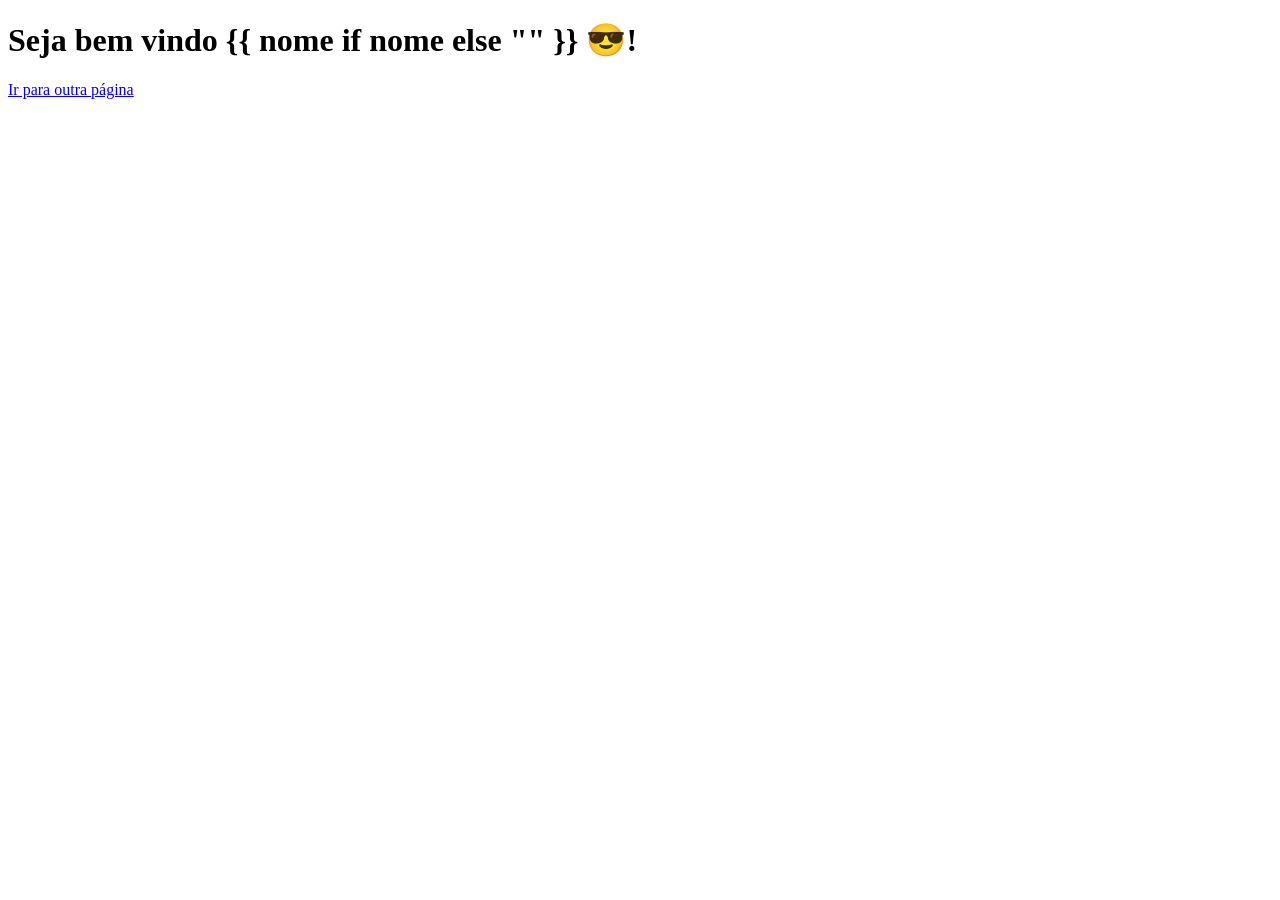
<file: Parte07-Flask/01_meu_primeiro_app/templates/index.html>
<!DOCTYPE html>
<html lang="pt-br">
<head>
    <meta charset="UTF-8">
    <meta name="viewport" content="width=device-width, initial-scale=1.0">
    <title>Document</title>
</head>
<body>
    <h1>Seja bem vindo {{ nome if nome else "" }} 😎!</h1>
    <a href="/novaPagina">Ir para outra página</a>
</body>
</html>
</file>
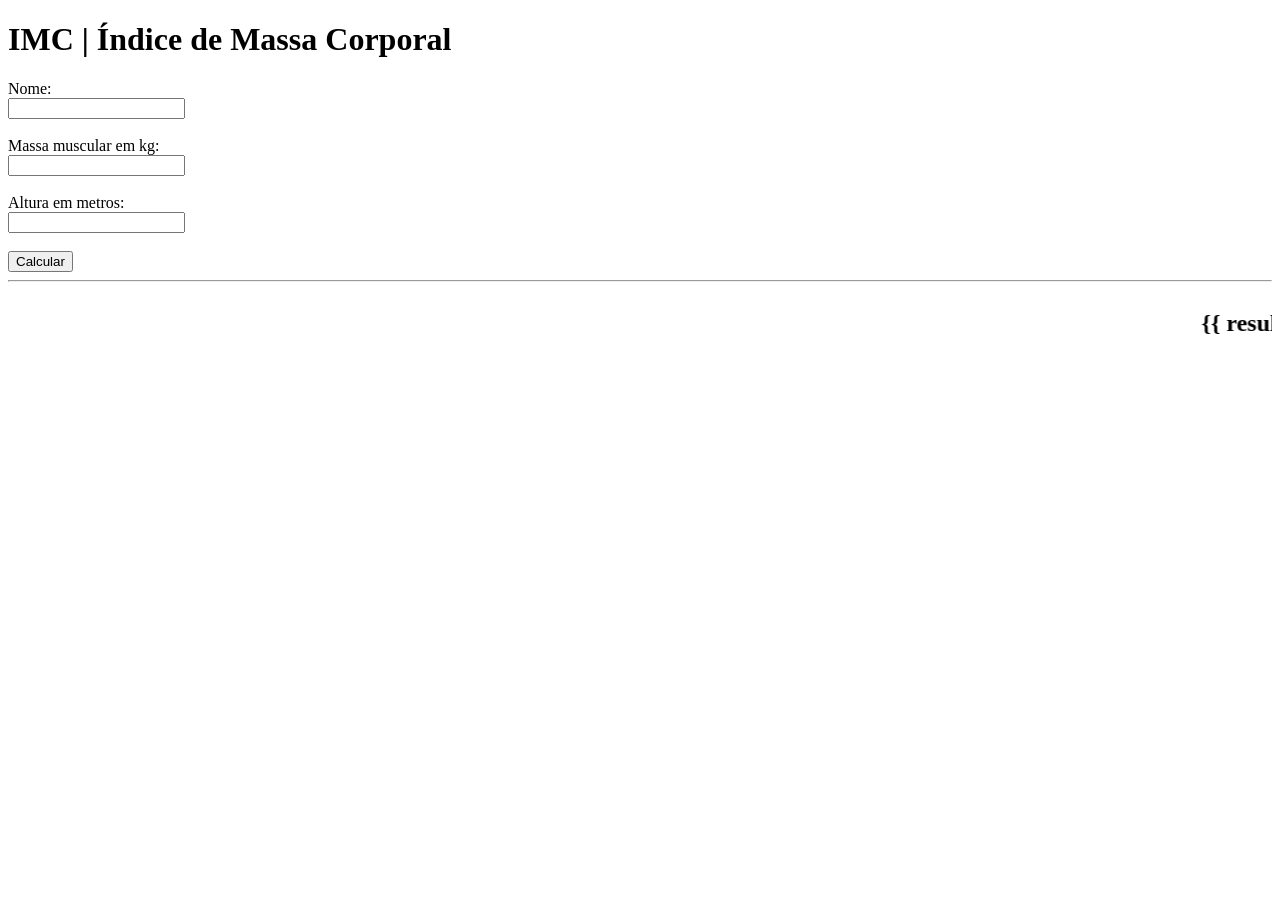
<file: Parte07-Flask/02_imc/templates/index.html>
<!DOCTYPE html>
<html lang="pt-br">
<head>
    <meta charset="UTF-8">
    <meta name="viewport" content="width=device-width, initial-scale=1.0">
    <title>IMC | Índice de Massa Corporal</title>
</head>
<body>
    <h1>IMC | Índice de Massa Corporal</h1>
    <form action="/imc" method="POST">
        <label for="nome">Nome:</label><br>
        <input type="text" name="nome" required><br><br>
        <label for="massa">Massa muscular em kg:</label><br>
        <input type="number" step="0.01" name="massa" required><br><br>
        <label for="altura">Altura em metros:</label><br>
        <input type="number" step="0.01" name="altura" required><br><br>
        <button type="submit">Calcular</button>
    </form>
    <hr>
    <marquee>
        <h2>{{ result if result else "" }}</h2>
    </marquee>
</body>
</html>
</file>
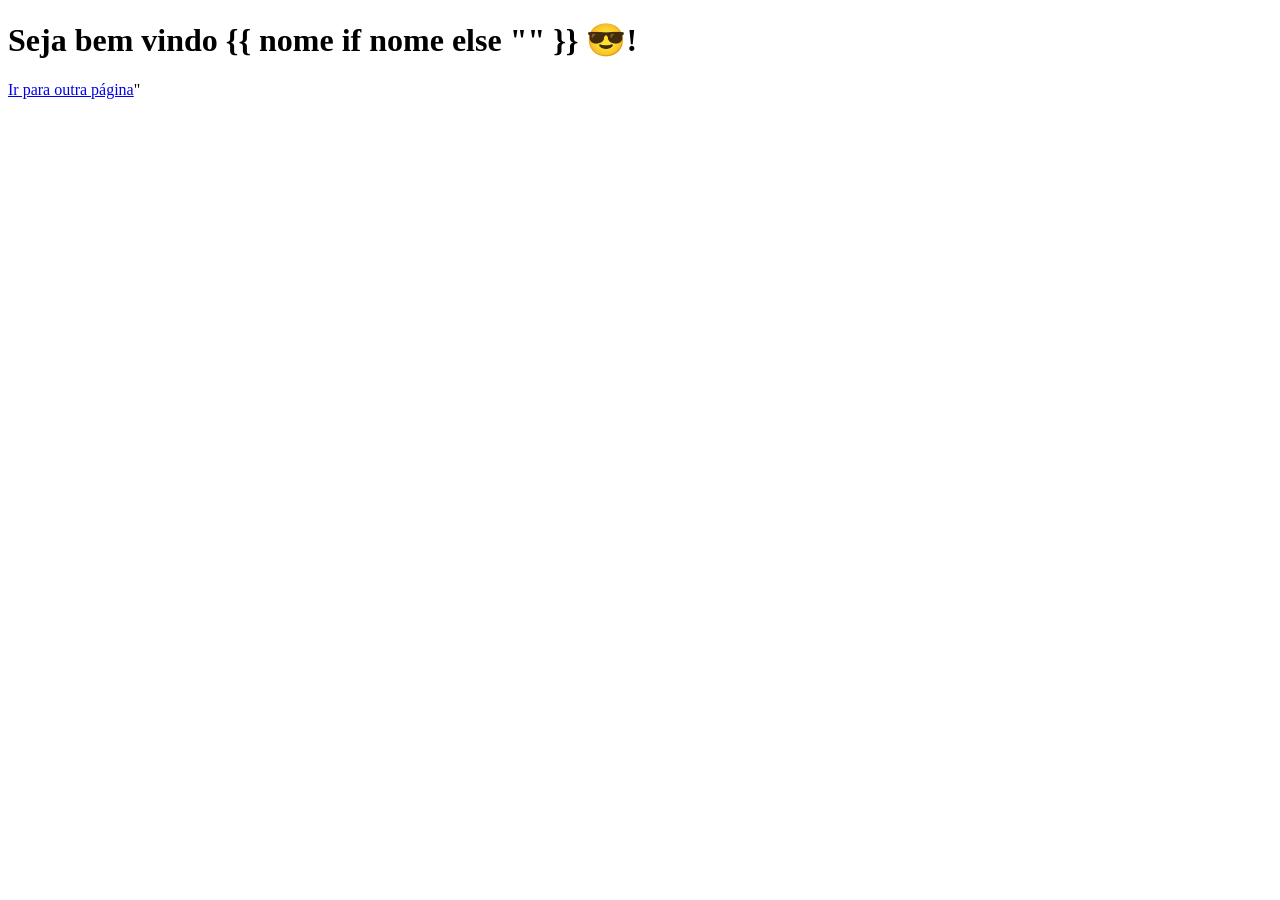
<file: Parte07_Flask/01_meu_primeiro_app/templates/index.html>
<!DOCTYPE html>
<html lang="pt-br">
<head>
    <meta charset="UTF-8">
    <meta name="viewport" content="width=device-width, initial-scale=1.0">
    <title>Document</title>
</head>
<body>
    <h1>Seja bem vindo {{ nome if nome else "" }} 😎!</h1>
    <a href="/novaPagina">Ir para outra página</a>"  
</body>
</html>
</file>
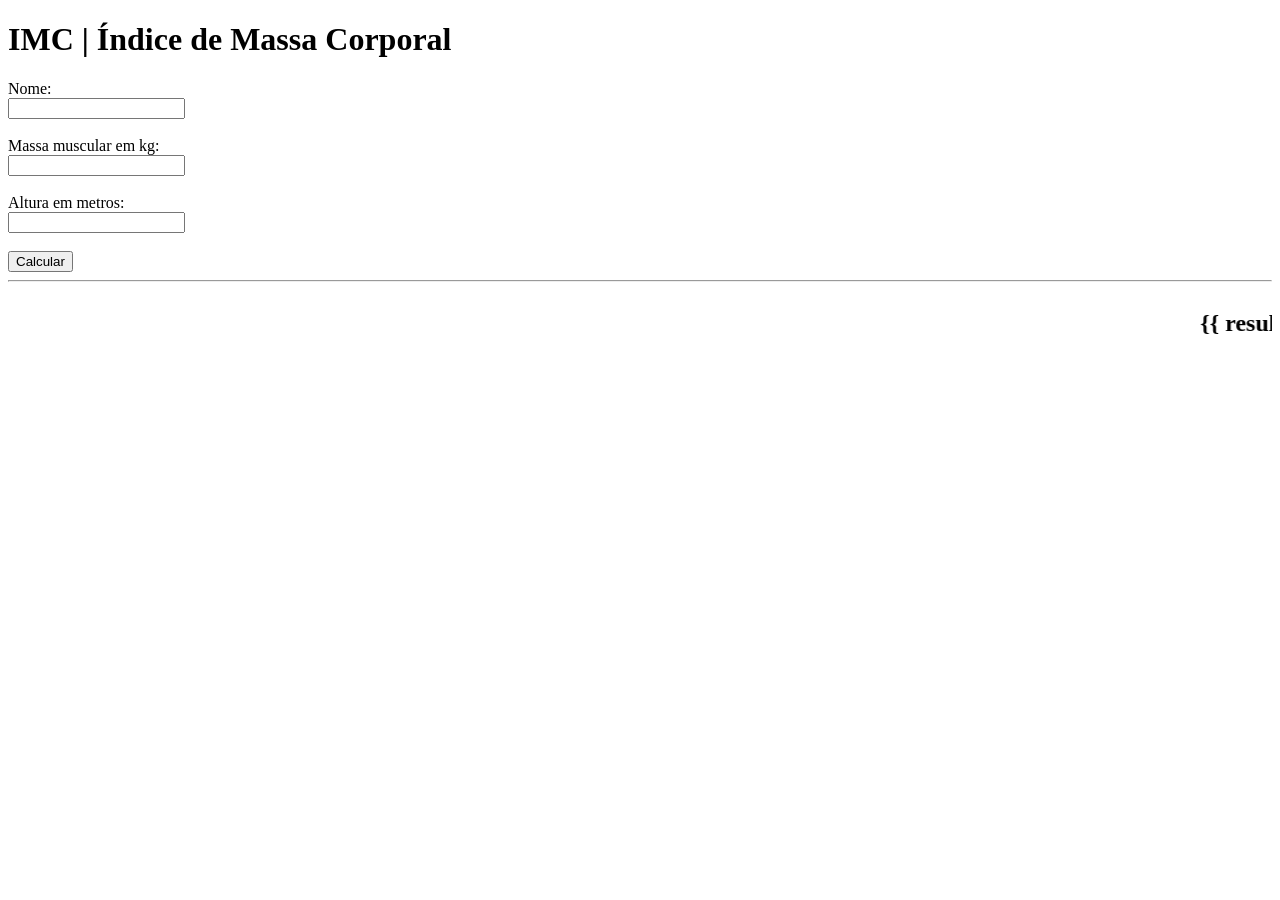
<file: Parte07_Flask/02_imc/templates/index.html>
<!DOCTYPE html>
<html lang="pt-br">
<head>
    <meta charset="UTF-8">
    <meta name="viewport" content="width=device-width, initial-scale=1.0">
    <title>IMC | Índice de Massa Corporal</title>
</head>
<body>
    <h1>IMC | Índice de Massa Corporal</h1>
    <form action="/imc" method="POST">
        <label for="nome">Nome:</label><br>
        <input type="text" name="nome" required><br><br>
        <label for="massa">Massa muscular em kg:</label><br>
        <input type="number" step="0.01" name="massa" required><br><br>
        <label for="altura">Altura em metros:</label><br>
        <input type="number" step="0.01" name="altura" required><br><br>
        <button type="submit">Calcular</button>
    </form>
    <hr>
    <marquee>
        <h2>{{ result if result else ""}}</h2>
    </marquee>
</body>
</html>
</file>
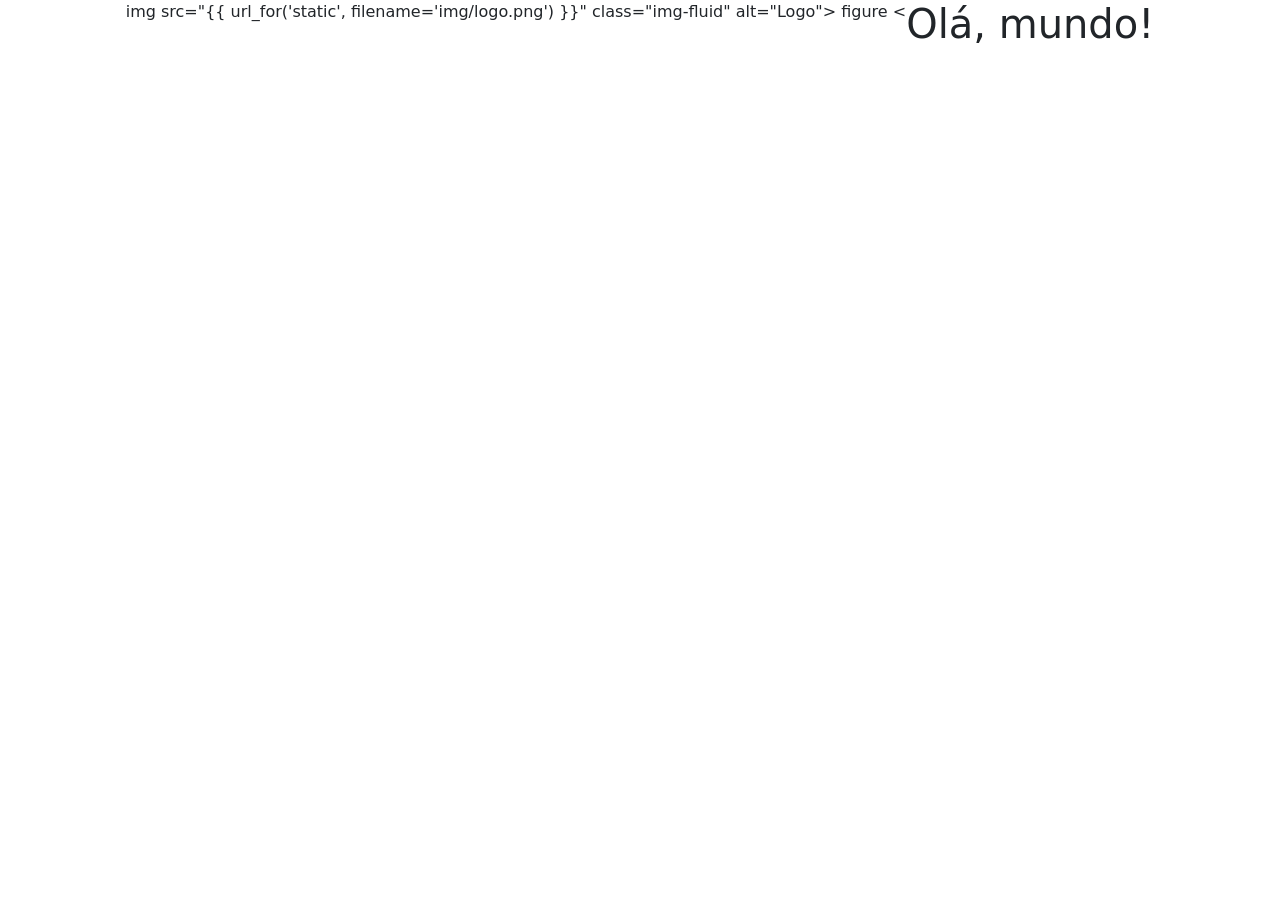
<file: Parte07_Flask/04-poltergit/template/index.html>
<!doctype html>
<html lang="pt-br">
  <head>
    <meta charset="utf-8">
    <meta name="viewport" content="width=device-width, initial-scale=1">
    <title>Bootstrap demo</title>
    <link href="https://cdn.jsdelivr.net/npm/bootstrap@5.3.8/dist/css/bootstrap.min.css" rel="stylesheet" integrity="sha384-sRIl4kxILFvY47J16cr9ZwB07vP4J8+LH7qKQnuqkuIAvNWLzeN8tE5YBujZqJLB" crossorigin="anonymous">
  </head>
  <body>
    <main class="container vh-100 d flex align-items-center justify-content-center">
        <section class="row">
            <figure class="d-flex justify-content-center no -3>">
              img src="{{ url_for('static', filename='img/logo.png') }}" class="img-fluid" alt="Logo">
              figure

              <
            </div>
      <h1>Olá, mundo!</h1>
    <script src="https://cdn.jsdelivr.net/npm/bootstrap@5.3.8/dist/js/bootstrap.bundle.min.js" integrity="sha384-FKyoEForCGlyvwx9Hj09JcYn3nv7wiPVlz7YYwJrWVcXK/BmnVDxM+D2scQbITxI" crossorigin="anonymous"></script>
    <form action="/comitar" method="POST">
  </body


</html>
</file>
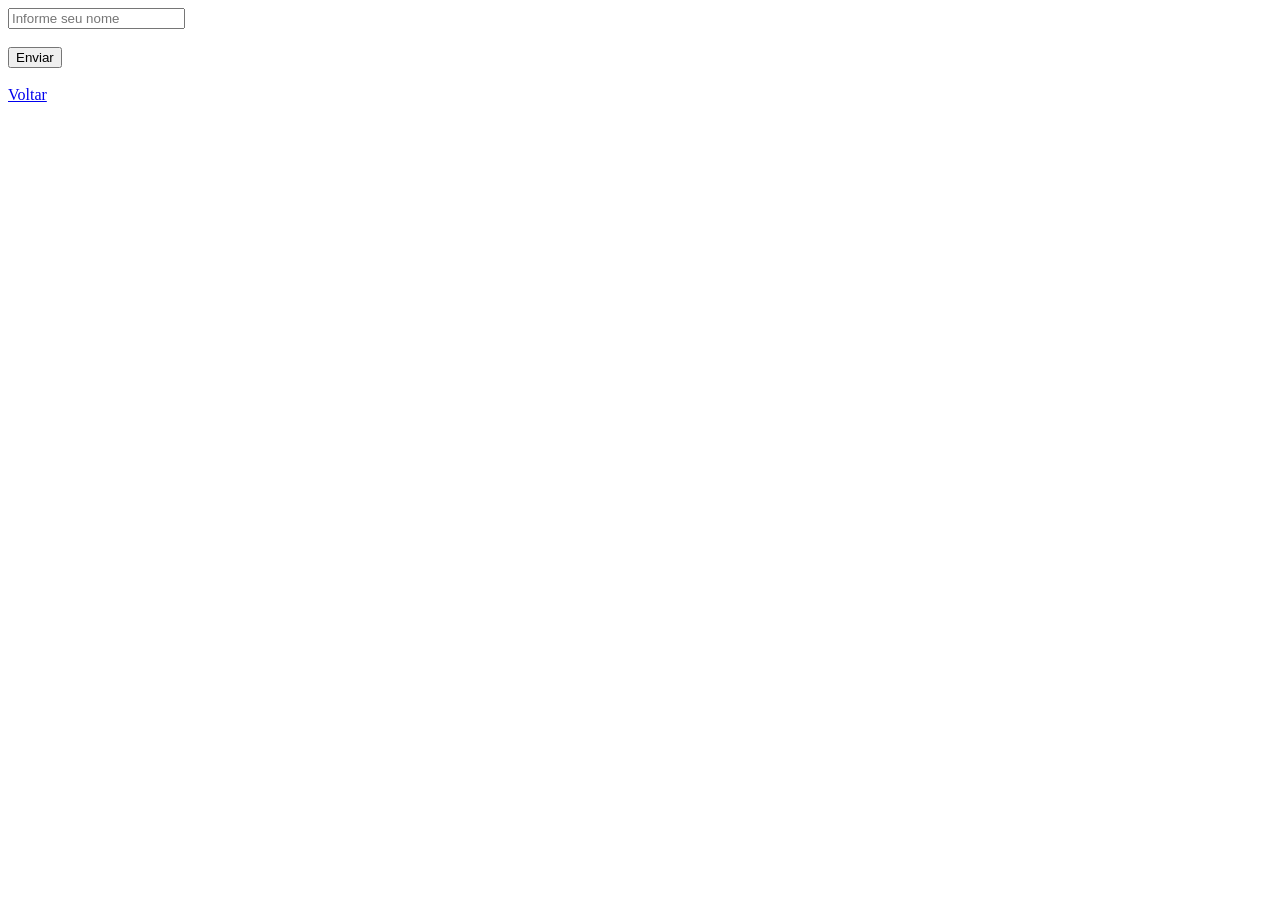
<file: Parte07-Flask/01_meu_primeiro_app/templates/segunda-pagina.html>
<!DOCTYPE html>
<html lang="pt-br">
<head>
    <meta charset="UTF-8">
    <meta name="viewport" content="width=device-width, initial-scale=1.0">
    <title>Document</title>
</head>
<body>
    <form action="/" method="POST">
        <input type="text" placeholder="Informe seu nome" name="nome" required>
        <br>
        <br>
        <button type="submit">Enviar</button>
    </form>
    <br>
    <a href="/">Voltar</a>
</body>
</html>
</file>
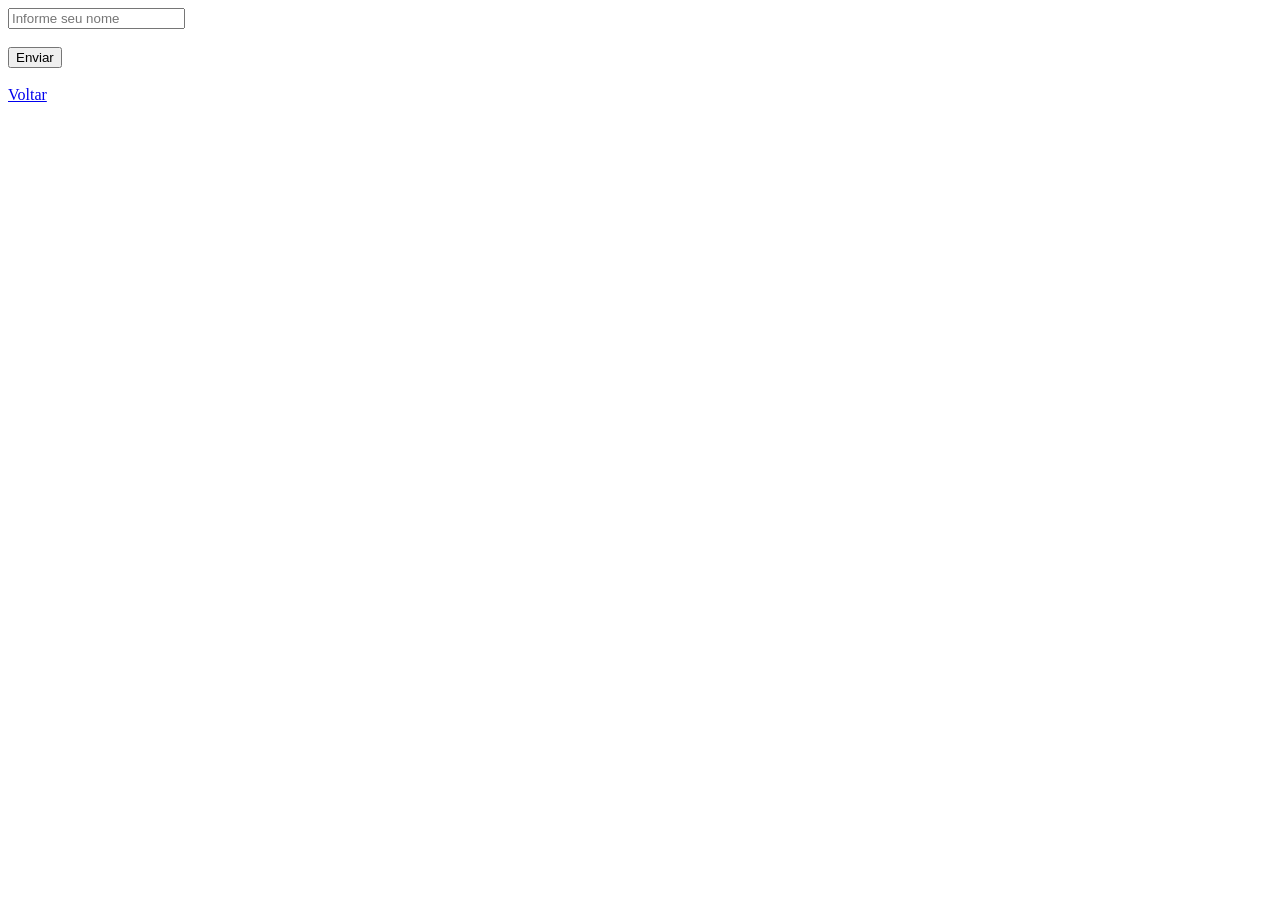
<file: Parte07_Flask/01_meu_primeiro_app/templates/segunda-pagina.html>
<!DOCTYPE html>
<html lang="pt-br">
<head>
    <meta charset="UTF-8">
    <meta name="viewport" content="width=device-width, initial-scale=1.0">
    <title>Document</title>
</head>
<body>
    <form action="/" method="POST">
        <input type="text" name="nome" required placeholder="Informe seu nome">
        <br>
        <br>
        <button type="submit">Enviar</button>
    </form>
    <br>
  <a href="/">Voltar</a>   
</body>
</html>
</file>
